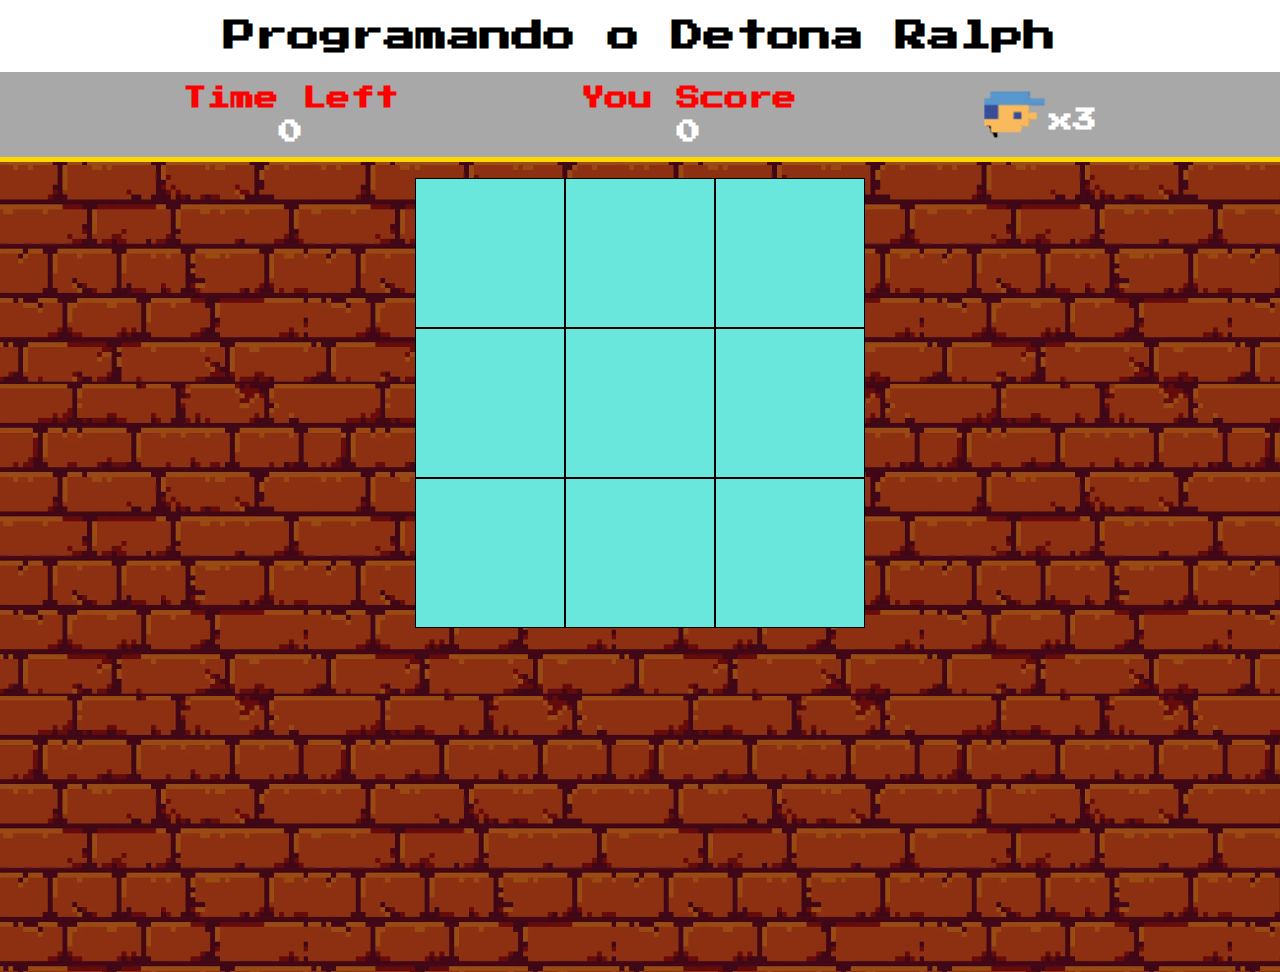
<file: index.html>
<!DOCTYPE html>
<html lang="pt-br">

<head>
    <meta charset="UTF-8">
    <meta name="viewport" content="width=device-width, initial-scale=1.0">

    <!-- // Meu CSS // -->
    <link rel="stylesheet" href="./styles/style.css">
    <link rel="stylesheet" href="./styles/reset.css">

    <!-- // Fontes // -->
    <link rel="preconnect" href="https://fonts.googleapis.com">
    <link rel="preconnect" href="https://fonts.gstatic.com" crossorigin>
    <link href="https://fonts.googleapis.com/css2?family=Press+Start+2P&display=swap" rel="stylesheet">

    <link rel="icon" href="./images/favicon.jpg" type="image/x-icon">
    
    <title>Detona Ralph</title>

</head>
<h1> Programando o Detona Ralph</h1>

<body>
    <div class="container">
        <div class="menu">
            <div class="menu-time">
                <h2 style="color: red;">Time Left</h2>
                <h2 class="centered" id="time-left">0</h2>
            </div>
            <div class="menu-score">
                <h2 style="color: red;">You Score</h2>
                <h2 class="centered" id="score" >0</h2>
            </div>
            <div class="menu-lives">
                <img src="./images/player.png" alt="imagem do jogador" height="60px">
                <h2 class="centered">x3</h2>
            </div>
        </div>

        <div class=panel>
            <div class="" panel-row>
                <div class="square" id="1"></div>
                <div class="square" id="2"></div>
                <div class="square" id="3"></div>
            </div>

            <div class="" panel-row>
                <div class="square " id="4"></div>
                <div class="square" id="5"></div>
                <div class="square" id="6"></div>
            </div>

            <div class="" panel-row>
                <div class="square " id="7"></div>
                <div class="square" id="8"></div>
                <div class="square" id="9"></div>
            </div>

        </div>
    </div>

    <script defer src="./scripts/engine.js"></script>
</body>

</html>
</file>
<file: styles/style.css>
h1 {
text-align:  center;
margin: 20px;
}

.container{
display: flex;
flex-direction: column;

background-image: url("/images/wall.png");
height: 100vh;
}

.menu {
display: flex;
justify-content: space-evenly;
align-items: center;

height: 90px;
width: 100%;
background-color: #a8a8a8;
color: #fff;
border-bottom: 5px solid #ffd700;
}

.centered{
    text-align: center;
    margin-top: 10px;
}



.panel{
margin-top: 1rem;
display: flex;
align-items: center;

justify-content: center;

}

.square {
    height: 150px;
    width: 150px;
    border: 1px solid black;
    background-color: rgb(106, 231, 221);
}

.enemy {
    background-image: url("/images/ralph.png");
    background-size: cover;
} 

.menu-lives {
    display: flex;
    align-items: center;
    justify-content: center;
}
</file>
